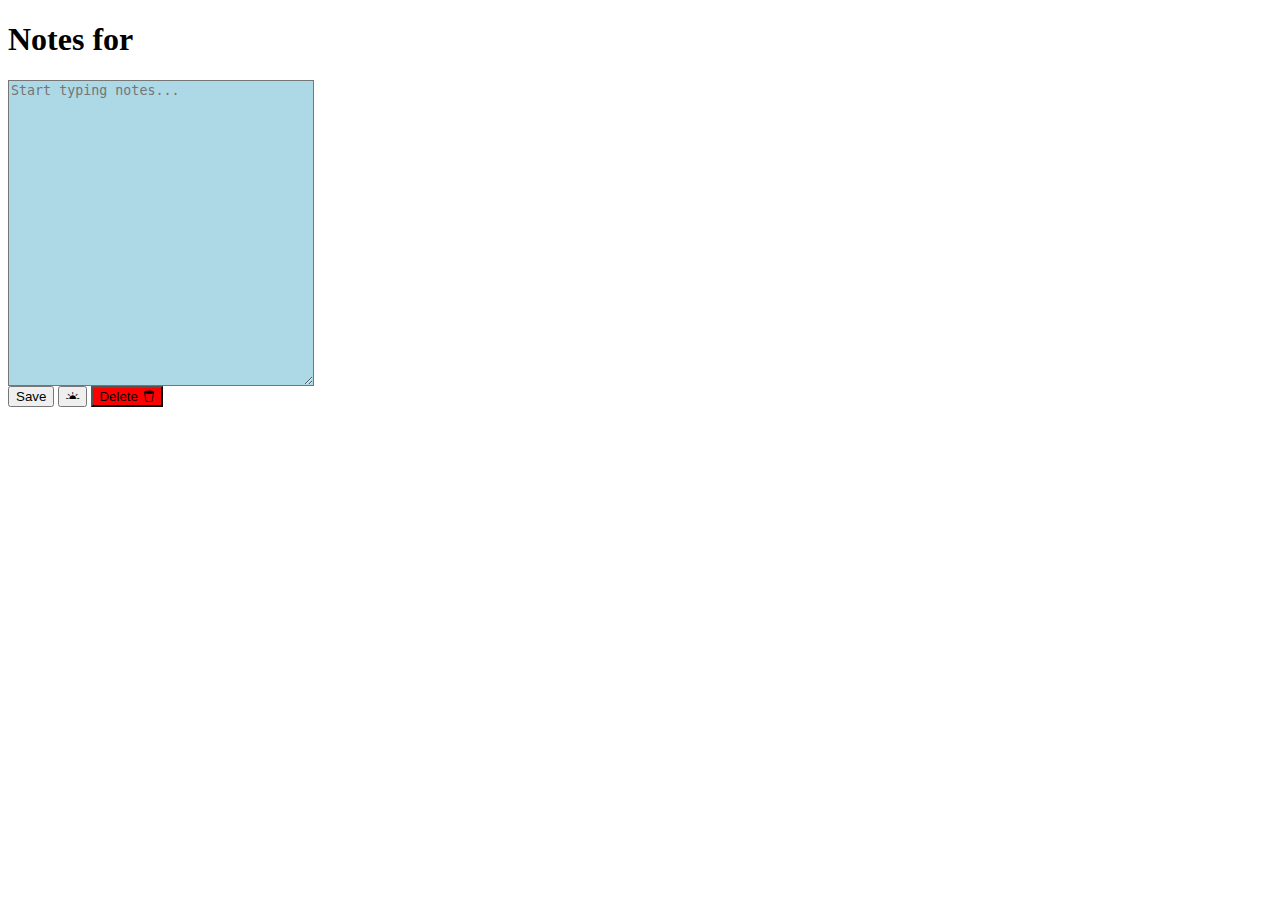
<file: index.html>
<!DOCTYPE html>
<html>
<head>
    <title>Site Notes</title>
    <meta charset="utf-8">
    <link rel="stylesheet" type="text/css" href="popup.css">
    <link href="https://cdn.jsdelivr.net/npm/bootstrap@5.1.3/dist/css/bootstrap.min.css" rel="stylesheet" integrity="sha384-1BmE4kWBq78iYhFldvKuhfTAU6auU8tT94WrHftjDbrCEXSU1oBoqyl2QvZ6jIW3" crossorigin="anonymous">
    <link rel="stylesheet" href="https://cdn.jsdelivr.net/npm/bootstrap-icons@1.8.2/font/bootstrap-icons.css">
    <script src="popup.js"></script>
</head>
<body>
    <div id="dark-mode2" class="d-flex justify-content-center pt-2">
        <div>
            <h1 class="display-3">Notes for&nbsp;</h1> 
        </div>
        <div>
            <p id="dark-mode4" class="display-3 website"></p>
        </div>
    </div>
    <textarea id="dark-mode" class="notes" name="review" placeholder="Start typing notes..."></textarea>
    <div id="dark-mode3" class="d-flex justify-content-around p-2">
        <button type="button" class="btn btn-primary" id="save">Save</button>
        <button type="button" class="btn btn-dark btn-light" id="dark">
            <i class="bi bi-brightness-alt-high-fill"></i>
          </button>
          <button type="button" class="btn btn-warning delete" id="delete">Delete
            <i class="bi bi-trash2"></i>
          </button>
    </div>
</body>
</html>
</file>
<file: popup.css>
.notes {
    width: 300px;
    height: 300px;
    background-color: lightblue;
    color: black;
    vertical-align: top;
}
.delete {
    background-color: red;
}
.darkNotes {
    background-color: rgb(44, 9, 9);
    color: white;
}
.darkDiv {
    background-color: black;
}
.siteDark {
    color:white;
}
</file>
